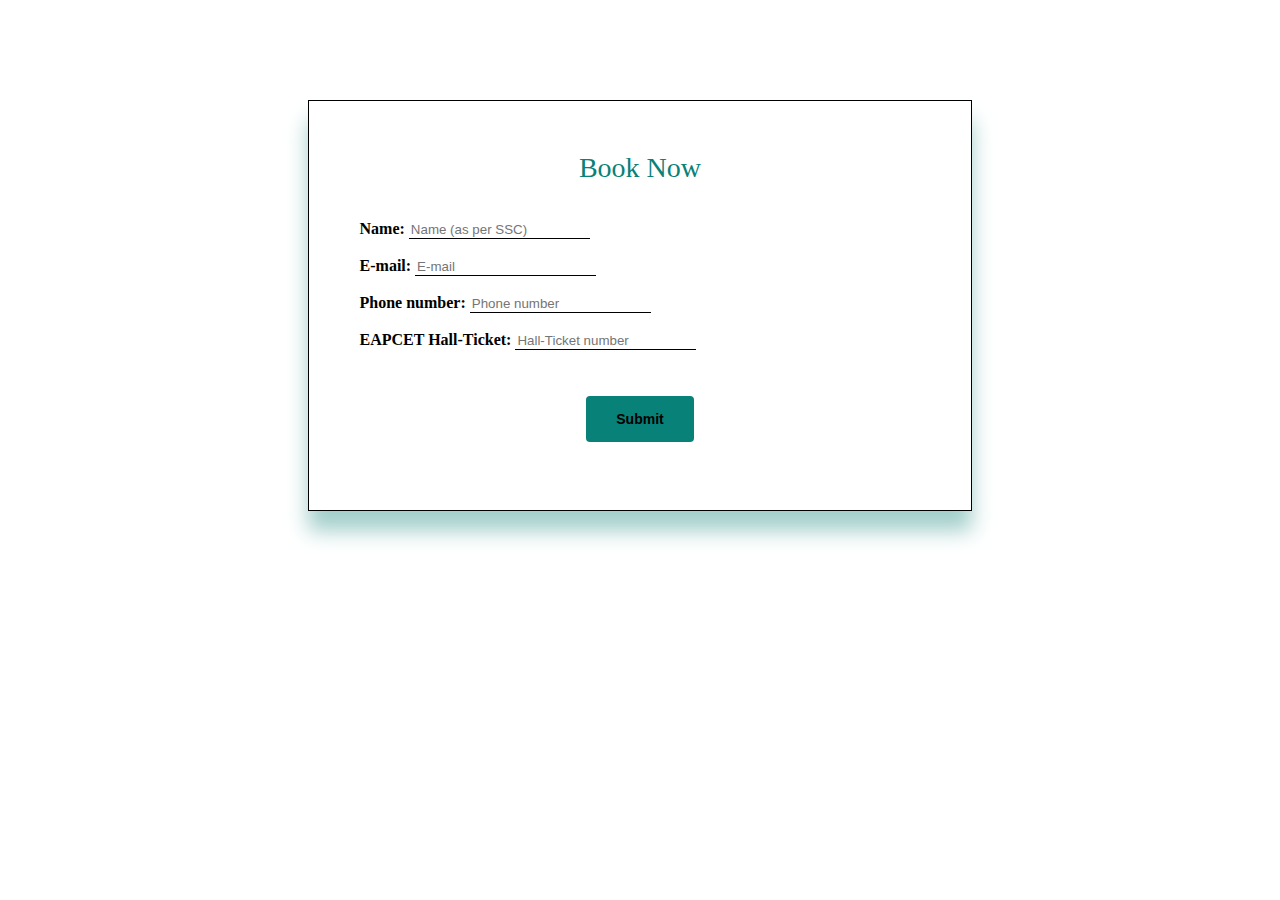
<file: validate.html>
<!DOCTYPE html>
<html lang="en">

<head>
    <meta charset="UTF-8">
    <meta http-equiv="X-UA-Compatible" content="IE=edge">
    <meta name="viewport" content="width=device-width, initial-scale=1.0">
    <title>Document</title>
    <style>
        #container {
            margin: 100px 300px 10px 300px;
            border: 1px solid black;
            padding: 4%;
            box-shadow: 0 20px 20px #a3cfcb;
        }

        input {
            border: none;
            outline: none;
            border-bottom: 1px solid black;
        }

        button {
            margin-top: 5%;
            font-size: 14px;
            font-weight: 600;
            padding: 15px 30px;
            color: #000;
            background-color: #088178;
            border-radius: 4px;
            cursor: pointer;
            border: none;
            outline: none;
            transition: 0.02s ease;
        }
    </style>
    <script>
        function validate() {
            let mail = document.getElementById("email").value;
            let num = document.getElementById("number").value;
            let htnum = document.getElementById("htnum").value;

            let mailformat = /^\w+([\.-]?\w+)*@\w+([\.-]?\w+)*(\.\w{2,3})+$/;
            let numformat = /^(\+91[\-\s]?)?[0]?(91)?[6789]\d{9}$/;
console.log(mail.match(mailformat)); 
console.log(num.match(numformat));  
console.log(htnum.length > 9);           
            if (mail.match(mailformat) && num.match(numformat) && htnum.length > 9) {
                document.getElementById("error").innerHTML = `<p style="color:#088178; font-size:20px; text-align:center;">Your room has been booked</p>`;
            } else {
                document.getElementById("error").innerHTML = `<p style="color:red; font-size:18px; text-align:center;">We can't proceed. Please enter valid credentials</p>`;
            }
        }
    </script>
</head>

<body>
    <div id="bg">
        <div id="container">
            <center>
                <span style="color: #088178; font-size: 28px;">Book Now</span>
            </center><br><br>

            <label for="name"><strong>Name: </strong></label>
            <input type="text" placeholder="Name (as per SSC)" id="name"><br><br>

            <label for="email"><strong>E-mail: </strong></label>
            <input type="text" placeholder="E-mail" id="email"><br><br>

            <label for="number"><strong>Phone number: </strong></label>
            <input type="text" placeholder="Phone number" id="number"><br><br>

            <label for="htnum"><strong>EAPCET Hall-Ticket: </strong></label>
            <input type="text" placeholder="Hall-Ticket number" id="htnum"><br><br>

            <center><button id="normal" onclick="validate()">Submit</button></center>
            <br>
            <span id="error"></span>
        </div>
    </div>
</body>

</html>
</file>
